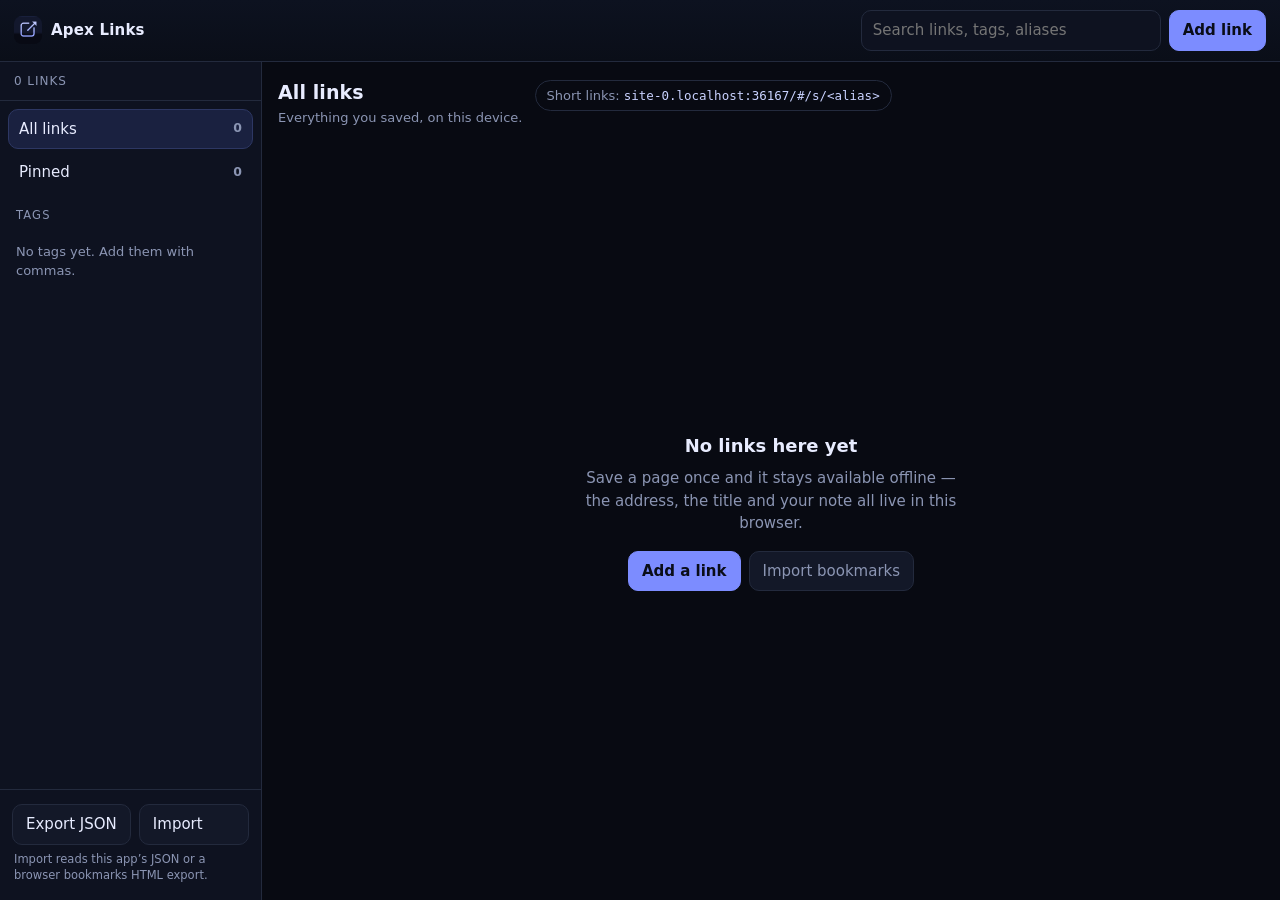
<file: index.html>
<!doctype html>
<html lang="en">
<head>
<meta charset="utf-8">
<meta name="viewport" content="width=device-width,initial-scale=1,viewport-fit=cover">
<title>Apex Links</title>
<meta name="description" content="Offline-first bookmarks and self-hosted short links for ApexOS. Saved on this device only.">
<meta name="theme-color" content="#080a12">
<link rel="manifest" href="./manifest.json">
<link rel="icon" href="./icons/icon-192.png">
<link rel="apple-touch-icon" href="./icons/icon-192.png">
<link rel="stylesheet" href="./styles.css">
</head>
<body>
<header class="bar">
  <div class="brand">
    <img src="./icons/icon-192.png" alt="" width="28" height="28">
    <span>Apex Links</span>
  </div>
  <div class="tools">
    <input id="search" type="search" placeholder="Search links, tags, aliases" autocomplete="off" aria-label="Search links">
    <button id="addBtn" class="primary" type="button">Add link</button>
  </div>
</header>

<main class="shell">
  <aside class="pane side" aria-label="Collections">
    <p class="count" id="count">0 links</p>

    <nav class="filters" aria-label="Filters">
      <button class="filter" type="button" data-mode="all" aria-current="true">
        <span>All links</span><b id="allCount">0</b>
      </button>
      <button class="filter" type="button" data-mode="pinned" aria-current="false">
        <span>Pinned</span><b id="pinCount">0</b>
      </button>
    </nav>

    <p class="side-head">Tags</p>
    <nav class="filters" id="tagList" aria-label="Tags"></nav>
    <p class="hint" id="noTags">No tags yet. Add them with commas.</p>

    <div class="io">
      <button id="exportBtn" type="button">Export JSON</button>
      <button id="importBtn" type="button">Import</button>
      <input id="importFile" type="file" accept="application/json,.json,text/html,.html,.htm" hidden>
    </div>
    <p class="io-note">Import reads this app&rsquo;s JSON or a browser bookmarks HTML export.</p>
  </aside>

  <section class="pane main">
    <div class="view-head">
      <div>
        <h1 id="viewTitle">All links</h1>
        <p id="viewSub">Everything you saved, on this device.</p>
      </div>
      <p class="short-note" id="shortNote" hidden></p>
    </div>

    <ul id="linkList" class="grid"></ul>

    <div class="blank" id="emptyState" hidden>
      <h2>No links here yet</h2>
      <p>Save a page once and it stays available offline &mdash; the address, the title and your note all live in this browser.</p>
      <div class="blank-actions">
        <button class="primary" type="button" data-add>Add a link</button>
        <button type="button" data-import>Import bookmarks</button>
      </div>
    </div>

    <p class="hint pad" id="emptyFilter" hidden>Nothing matches that search or tag.</p>
  </section>
</main>

<dialog id="editor" class="dlg">
  <form id="editorForm" novalidate>
    <h2 id="editorTitle">Add link</h2>
    <label class="field">
      <span>Address</span>
      <input id="fUrl" type="text" inputmode="url" placeholder="example.com/page" autocomplete="off" spellcheck="false" required>
    </label>
    <label class="field">
      <span>Title <em>optional</em></span>
      <input id="fTitle" type="text" placeholder="Falls back to the site name" autocomplete="off">
    </label>
    <div class="row">
      <label class="field">
        <span>Short alias <em>optional</em></span>
        <input id="fAlias" type="text" placeholder="auto" autocomplete="off" spellcheck="false">
      </label>
      <label class="field">
        <span>Tags <em>comma separated</em></span>
        <input id="fTags" type="text" placeholder="work, reading" autocomplete="off">
      </label>
    </div>
    <label class="field">
      <span>Note <em>optional</em></span>
      <textarea id="fNote" rows="2" placeholder="Why did you save this?"></textarea>
    </label>
    <label class="check">
      <input id="fPin" type="checkbox">
      <span>Pin to the top</span>
    </label>
    <p class="err" id="editorErr" role="alert" hidden></p>
    <div class="dlg-actions">
      <button type="button" data-close>Cancel</button>
      <button class="primary" type="submit" id="saveBtn">Save link</button>
    </div>
  </form>
</dialog>

<dialog id="redirectDialog" class="dlg">
  <h2 id="redirectTitle">Opening link&hellip;</h2>
  <p class="muted" id="redirectNote">This alias is saved on this device.</p>
  <code class="urlbox" id="redirectUrl"></code>
  <div class="dlg-actions">
    <button type="button" id="redirectClose">Close</button>
    <a id="redirectOpen" class="btn primary" href="#" target="_blank" rel="noopener">Open link</a>
  </div>
</dialog>

<dialog id="copyDialog" class="dlg">
  <h2>Short link</h2>
  <p class="muted">The browser blocked the clipboard, so select and copy this yourself.</p>
  <input id="copyValue" class="urlbox input" type="text" readonly>
  <div class="dlg-actions">
    <button type="button" data-close>Done</button>
  </div>
</dialog>

<div class="toast" id="toast" role="status" aria-live="polite" hidden></div>
<script src="./app.js"></script>
</body>
</html>
</file>
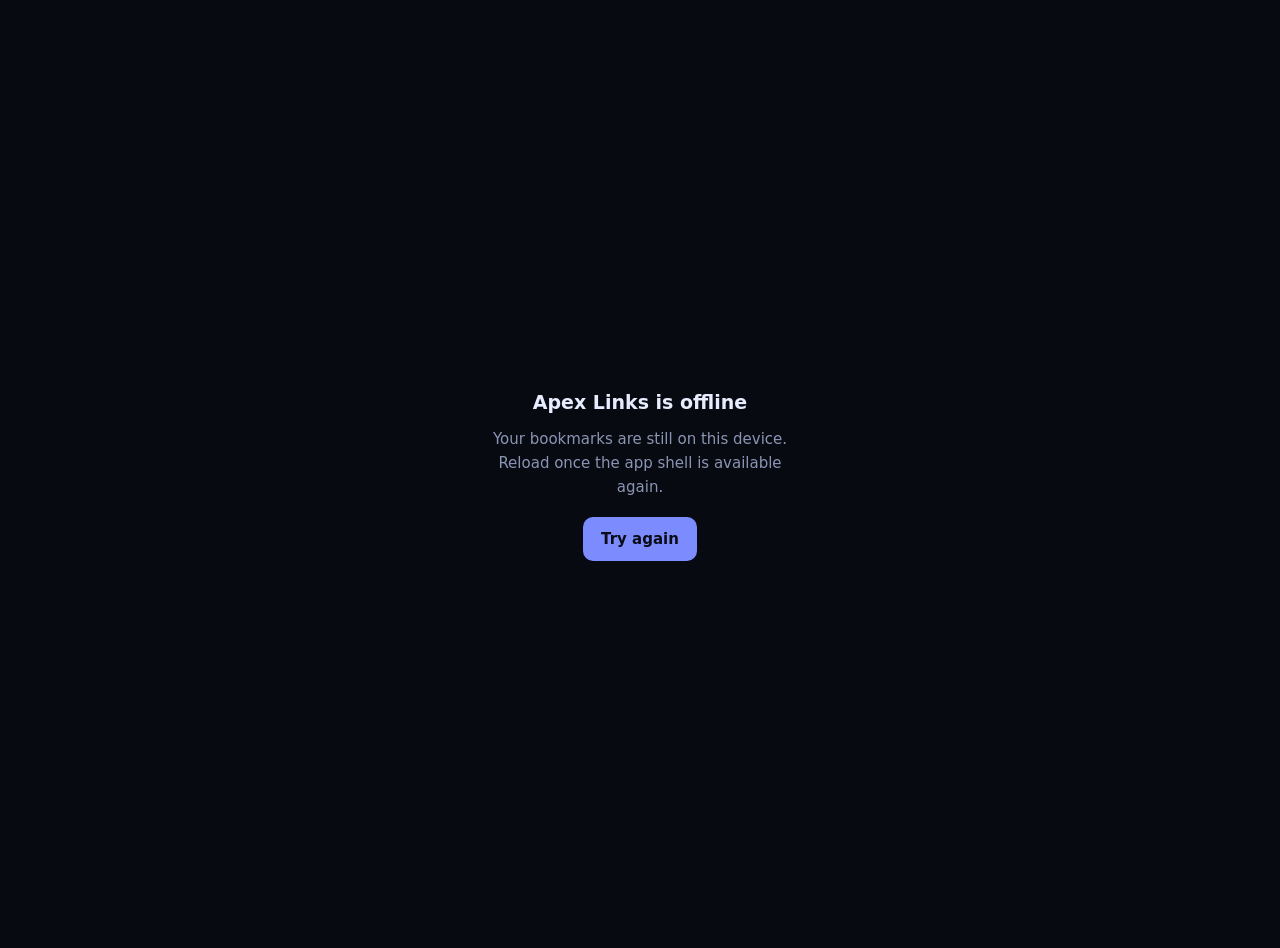
<file: offline.html>
<!doctype html>
<html lang="en">
<head>
<meta charset="utf-8">
<meta name="viewport" content="width=device-width,initial-scale=1">
<title>Apex Links &mdash; offline</title>
<style>
  html,body{height:100%}
  body{margin:0;display:grid;place-items:center;background:#080a12;color:#e8ecff;
    font:15px/1.6 ui-sans-serif,system-ui,-apple-system,"Segoe UI",Roboto,sans-serif;text-align:center;padding:24px}
  h1{font-size:19px;margin:0 0 10px}
  p{color:#8b95b3;max-width:34ch;margin:0 0 18px}
  a.retry{display:inline-block;font:inherit;background:#7c8cff;color:#0a0d18;border-radius:10px;padding:10px 18px;font-weight:650;text-decoration:none}
</style>
</head>
<body>
  <div>
    <h1>Apex Links is offline</h1>
    <p>Your bookmarks are still on this device. Reload once the app shell is available again.</p>
    <a class="retry" href="./">Try again</a>
  </div>
</body>
</html>
</file>
<file: styles.css>
:root{
  --bg:#080a12; --panel:#0e1220; --panel-2:#131828; --line:#232a3d;
  --ink:#e8ecff; --muted:#8b95b3; --accent:#7c8cff; --danger:#ff6b81;
  --radius:14px;
}
*{box-sizing:border-box}
html,body{height:100%}
body{
  margin:0; background:var(--bg); color:var(--ink);
  font:15px/1.5 ui-sans-serif,system-ui,-apple-system,"Segoe UI",Roboto,sans-serif;
  display:flex; flex-direction:column; height:100dvh; overflow:hidden;
}
.bar{
  display:flex; align-items:center; gap:14px; padding:10px 14px;
  background:linear-gradient(180deg,#0d1220,#0a0e18); border-bottom:1px solid var(--line);
  flex-wrap:wrap;
}
.brand{display:flex; align-items:center; gap:9px; font-weight:650; letter-spacing:.2px}
.brand img{border-radius:8px}
.tools{display:flex; gap:8px; margin-left:auto; flex:1; justify-content:flex-end; min-width:220px}
input,textarea,button,.btn{font:inherit; color:inherit}
input[type=search],input[type=text],textarea{
  background:var(--panel); border:1px solid var(--line); border-radius:10px;
  padding:8px 11px; min-width:0;
}
input[type=search]{width:min(300px,46vw)}
input:focus,textarea:focus{outline:2px solid var(--accent); outline-offset:1px}
button,.btn{
  background:var(--panel-2); border:1px solid var(--line); border-radius:10px;
  padding:8px 13px; cursor:pointer; white-space:nowrap; text-decoration:none;
  display:inline-flex; align-items:center; gap:6px;
}
button:hover,.btn:hover{border-color:#39425e}
button.primary,.btn.primary{background:var(--accent); border-color:var(--accent); color:#0a0d18; font-weight:650}
button.primary:hover,.btn.primary:hover{filter:brightness(1.08)}
button.danger{color:var(--danger); border-color:#43202b}
button.danger:hover{background:#2a1119}
button.ghost{background:transparent; border-color:transparent; padding:6px 8px; color:var(--muted)}
button.ghost:hover{color:var(--ink); background:var(--panel-2)}

.shell{flex:1; display:grid; grid-template-columns:262px 1fr; min-height:0}
.pane{min-height:0; overflow:auto}
.side{
  border-right:1px solid var(--line); background:var(--panel);
  display:flex; flex-direction:column; padding-bottom:12px;
}
.count{
  margin:0; padding:10px 14px; font-size:12px; letter-spacing:.08em; text-transform:uppercase;
  color:var(--muted); border-bottom:1px solid var(--line);
}
.filters{display:flex; flex-direction:column; gap:3px; padding:8px 8px 0}
.filters .filter{
  width:100%; justify-content:space-between; background:transparent; border:1px solid transparent;
  border-radius:10px; padding:8px 10px; color:var(--ink);
}
.filters .filter:hover{background:var(--panel-2)}
.filters .filter[aria-current=true]{background:#1a2140; border-color:#2d3763}
.filters .filter b{font-weight:600; color:var(--muted); font-size:12.5px}
.side-head{
  margin:14px 0 0; padding:0 16px; font-size:11.5px; letter-spacing:.1em;
  text-transform:uppercase; color:var(--muted);
}
.hint{padding:10px 16px; color:var(--muted); font-size:13px; margin:0}
.hint.pad{padding:18px}
.io{
  margin-top:auto; display:flex; gap:8px; padding:14px 12px 6px; flex-wrap:wrap;
  border-top:1px solid var(--line);
}
.io button{flex:1}
.io-note{margin:0; padding:0 14px 4px; font-size:11.5px; line-height:1.45; color:var(--muted)}

.main{display:flex; flex-direction:column; gap:12px; padding:16px}
.view-head{display:flex; gap:12px; align-items:flex-start; flex-wrap:wrap}
.view-head h1{margin:0; font-size:19px; letter-spacing:.1px}
.view-head p{margin:2px 0 0; font-size:13px; color:var(--muted)}
.short-note{
  margin:0 0 0 auto; font-size:12.5px; color:var(--muted);
  border:1px solid var(--line); border-radius:999px; padding:5px 11px;
}
.short-note code{color:#c9d2ff; font-size:12.5px}

.grid{
  list-style:none; margin:0; padding:0; display:grid; gap:10px;
  grid-template-columns:repeat(auto-fill,minmax(268px,1fr)); align-content:start;
}
.card{
  background:var(--panel); border:1px solid var(--line); border-radius:var(--radius);
  padding:12px; display:flex; flex-direction:column; gap:8px; min-width:0;
}
.card:hover{border-color:#33405f}
.card.pinned{border-color:#3a3568; background:#101426}
.card-head{display:flex; align-items:flex-start; gap:10px; min-width:0}
.tile{
  flex:none; width:32px; height:32px; border-radius:9px; display:grid; place-items:center;
  font-size:12px; font-weight:700; letter-spacing:.02em; color:#0a0d18; background:#7c8cff;
  text-transform:uppercase;
}
.who{min-width:0; flex:1}
.card-title{
  display:block; font-weight:620; color:var(--ink); text-decoration:none;
  overflow:hidden; text-overflow:ellipsis; white-space:nowrap;
}
.card-title:hover{text-decoration:underline}
.host{
  display:block; font-size:12.5px; color:var(--muted);
  overflow:hidden; text-overflow:ellipsis; white-space:nowrap;
}
.card .pin{
  background:transparent; border-color:transparent; padding:4px 6px; color:#5c6683;
  font-size:15px; line-height:1;
}
.card .pin[aria-pressed=true]{color:#ffd479}
.card .note{margin:0; font-size:13px; color:#b9c2dd; overflow-wrap:anywhere}
.tags{display:flex; flex-wrap:wrap; gap:5px}
.tag{
  font-size:11.5px; color:#a9b4d8; background:#161c2e; border:1px solid var(--line);
  border-radius:999px; padding:2px 8px; cursor:pointer;
}
.tag:hover{border-color:#3a4463; color:var(--ink)}
.card-foot{
  margin-top:auto; display:flex; align-items:center; gap:6px; flex-wrap:wrap;
  border-top:1px solid #1b2233; padding-top:8px;
}
.alias-pill{
  font:12px/1.5 ui-monospace,SFMono-Regular,Menlo,monospace; color:#9fb0ff;
  background:#151b30; border:1px solid #263055; border-radius:8px; padding:2px 7px;
  cursor:pointer; max-width:100%; overflow:hidden; text-overflow:ellipsis;
}
.alias-pill:hover{border-color:#3d4a7a}
.card-actions{margin-left:auto; display:flex; gap:2px}
.hits{font-size:11.5px; color:#5c6683}

.blank{margin:auto; max-width:440px; text-align:center; padding:32px; color:var(--muted)}
.blank h2{color:var(--ink); font-size:18px; margin:0 0 8px}
.blank p{margin:0 0 16px}
.blank-actions{display:flex; gap:8px; justify-content:center; flex-wrap:wrap}

.toast{
  position:fixed; left:50%; bottom:18px; transform:translateX(-50%);
  background:#1b2136; border:1px solid var(--line); border-radius:999px;
  padding:8px 16px; font-size:13px; color:var(--ink); box-shadow:0 8px 24px #0008; z-index:30;
}

dialog.dlg{
  width:min(520px,calc(100vw - 32px)); border:1px solid var(--line); border-radius:16px;
  background:var(--panel); color:var(--ink); padding:18px; box-shadow:0 24px 60px #000a;
}
dialog.dlg::backdrop{background:#04060dcc; backdrop-filter:blur(2px)}
.dlg h2{margin:0 0 12px; font-size:17px}
.dlg form{display:flex; flex-direction:column; gap:10px}
.field{display:flex; flex-direction:column; gap:5px; flex:1; min-width:150px}
.field>span{font-size:12.5px; color:var(--muted)}
.field em{font-style:normal; opacity:.7; font-size:11.5px}
.field input,.field textarea{width:100%; resize:vertical}
.row{display:flex; gap:10px; flex-wrap:wrap}
.check{display:flex; align-items:center; gap:8px; font-size:14px; color:#c3cbe6}
.check input{width:16px; height:16px; accent-color:var(--accent)}
.err{margin:0; color:var(--danger); font-size:13px}
.dlg-actions{display:flex; gap:8px; justify-content:flex-end; margin-top:4px}
.muted{color:var(--muted); font-size:13.5px; margin:0 0 10px}
.urlbox{
  display:block; width:100%; font:12.5px/1.6 ui-monospace,SFMono-Regular,Menlo,monospace;
  color:#c9d2ff; background:#0b0f1c; border:1px solid var(--line); border-radius:10px;
  padding:9px 11px; overflow-wrap:anywhere; margin:0 0 12px;
}
input.urlbox{margin-bottom:12px}
[hidden]{display:none!important}

@media (max-width:760px){
  .shell{grid-template-columns:1fr; grid-template-rows:auto 1fr}
  .side{border-right:0; border-bottom:1px solid var(--line); max-height:38vh; overflow:auto}
  .filters{flex-direction:row; flex-wrap:wrap}
  .filters .filter{width:auto; flex:1 1 auto}
  .io{margin-top:10px; border-top:0}
  .io-note{display:none}
  .tools{width:100%}
  input[type=search]{flex:1; width:auto}
  .short-note{margin-left:0}
}
</file>
